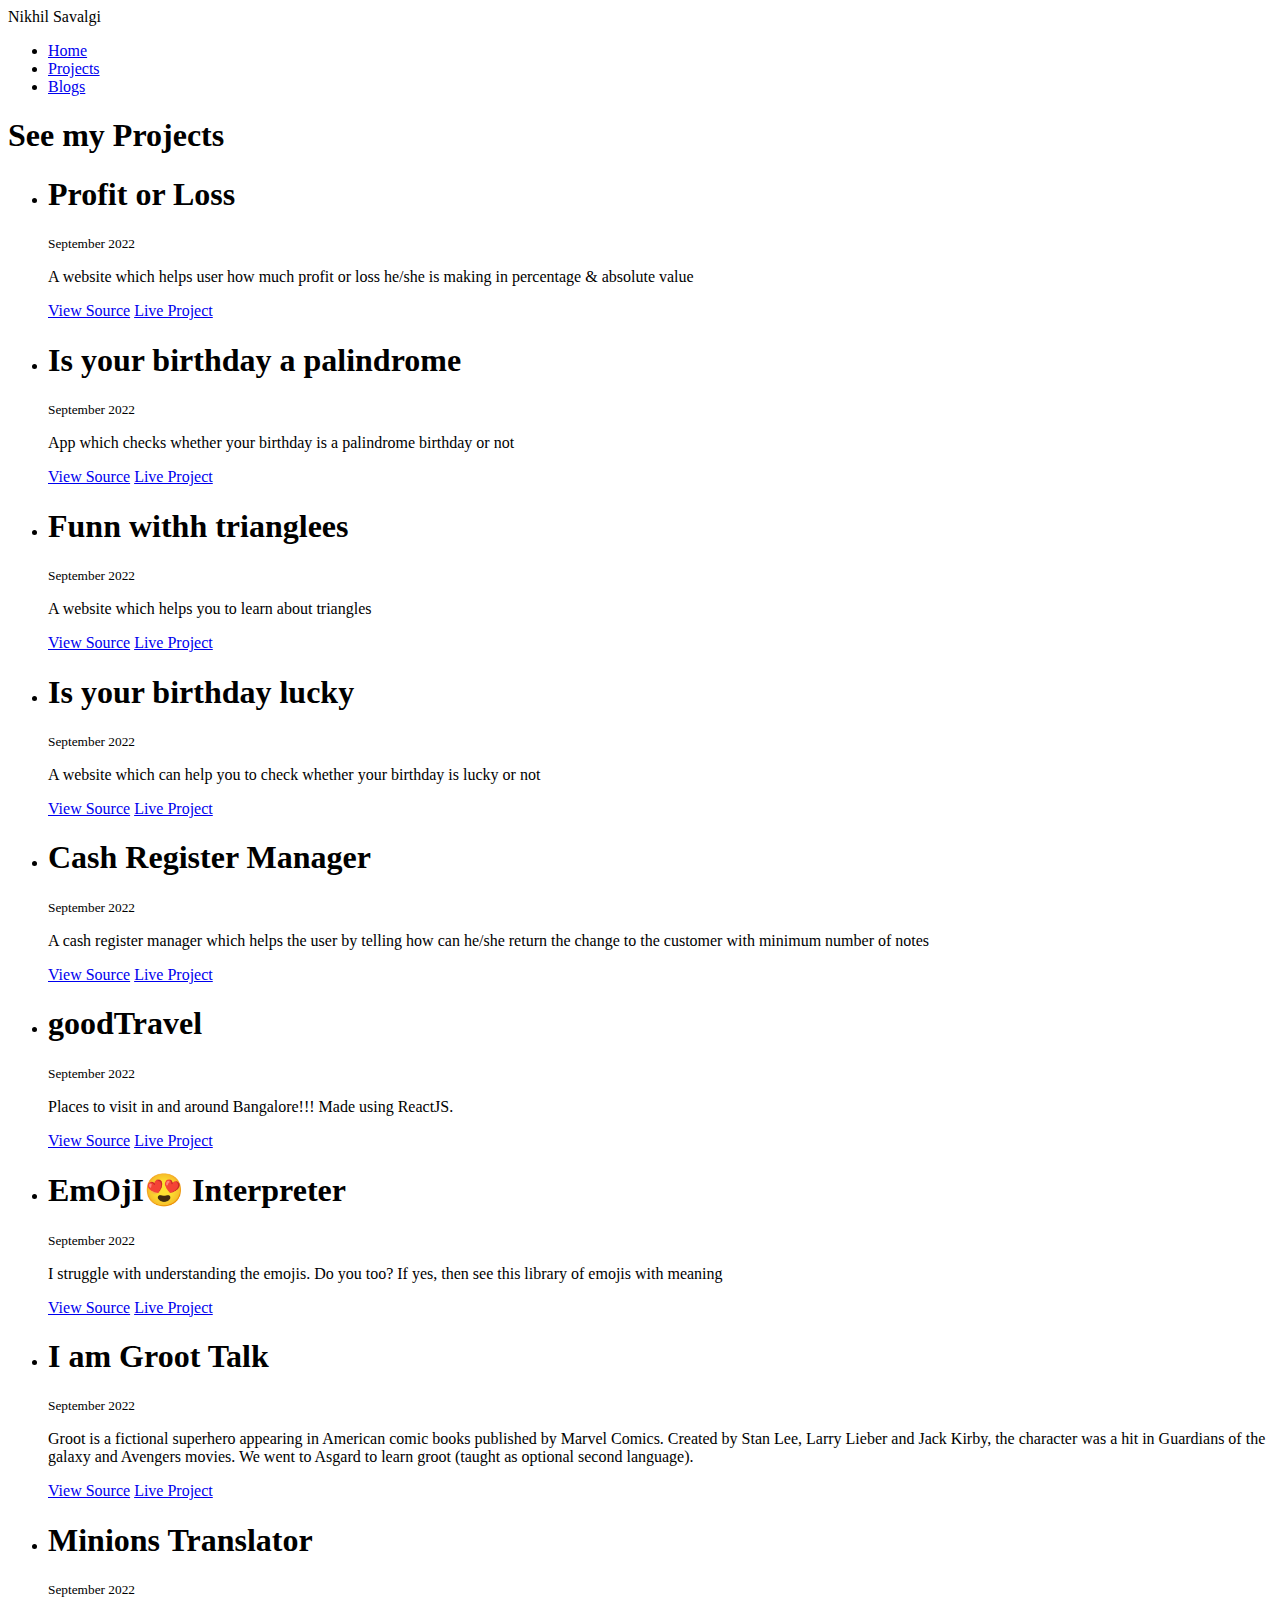
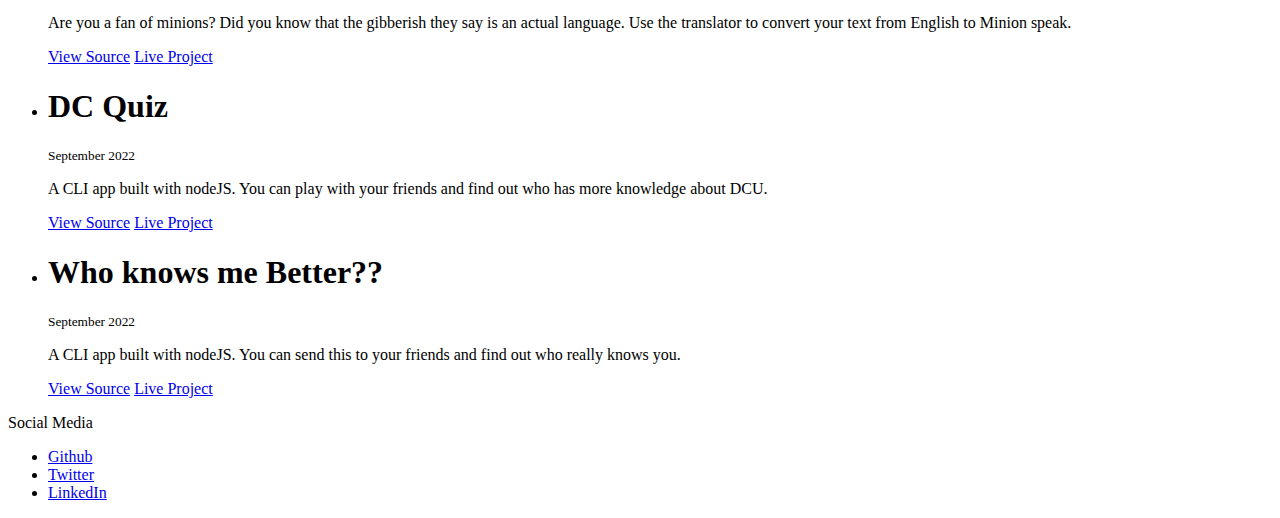
<file: projects.html>
<!DOCTYPE html>
<html lang="en">
<head>
    <meta charset="UTF-8">
    <meta http-equiv="X-UA-Compatible" content="IE=edge">
    <meta name="viewport" content="width=device-width, initial-scale=1.0">
    <title>Nikhil Savalgi</title>
    <link rel="images" href="images/Logo.png">
</head>
<body>
    <nav class="navigation container">
        <div class="nav-brand">Nikhil Savalgi</div>
        <ul class="list-non-bullet nav-pills">
            <li class="list-item-inline">
                <a class="link" href="index.html">Home</a>
                </li>
            <li class="list-item-inline">
                <a class="link link-active" href="projects.html">Projects</a>
            </li>
            <li class="list-item-inline">
                <a class="link" href="blogs.html">Blogs</a>
                </li>
        </ul>
    </nav>
    <header class="hero">
        <h1 class="hero-heading">See my <span class="heading-inverted">Projects</span></h1>
    </header>

    <ul class="list-non-bullet">
        <li>
            <article class="showcase-list container centered-container section ow">
                <h1>Profit or Loss</h1>
            <small>September 2022</small>
            <p>A website which helps user how much profit or loss he/she is making in percentage & absolute value</p>
            <a class="link link-primary" href="https://github.com/NICCK08/Neogcamp_Mark14" target="_blank">View Source</a>
            <a class="link link-secondary" href="https://nicck08.github.io/Neogcamp_Mark14/" target="_blank">Live Project</a>
            </article>
        </li>
        <li>
            <article class="showcase-list container centered-container section">
                <h1>Is your birthday a palindrome</h1>
            <small>September 2022</small>
            <p>App which checks whether your birthday is a palindrome birthday or not</p>
            <a class="link link-primary" href="https://github.com/NICCK08/Neogcamp_mark13" target="_blank">View Source</a>
            <a class="link link-secondary" href="https://nicck08.github.io/Neogcamp_mark13/" target="_blank">Live Project</a>
            </article>
        </li>
        <li>
            <article class="showcase-list container centered-container section ow">
                <h1>Funn withh trianglees</h1>
            <small>September 2022</small>
            <p>A website which helps you to learn about triangles</p>
            <a class="link link-primary" href="https://github.com/NICCK08/Neogcamp_mark12" target="_blank">View Source</a>
            <a class="link link-secondary" href="https://funnwithhtrianglee.netlify.app/" target="_blank">Live Project</a>
            </article>
        </li>
        <li>
            <article class="showcase-list container centered-container section">
                <h1>Is your birthday lucky</h1>
            <small>September 2022</small>
            <p>A website which can help you to check whether your birthday is lucky or not</p>
            <a class="link link-primary" href="https://github.com/NICCK08/Neogcamp_markEleven" target="_blank">View Source</a>
            <a class="link link-secondary" href="https://2wbvv4.csb.app/" target="_blank">Live Project</a>
            </article>
        </li>
        <li>
            <article class="showcase-list container centered-container section ow">
                <h1>Cash Register Manager</h1>
            <small>September 2022</small>
            <p>A cash register manager which helps the user by telling how can he/she return the change to the customer with minimum number of notes</p>
            <a class="link link-primary" href="https://github.com/NICCK08/Neogcamp_markTen" target="_blank">View Source</a>
            <a class="link link-secondary" href="https://cashregmgnt.netlify.app/" target="_blank">Live Project</a>
            </article>
        </li>
        <li>
            <article class="showcase-list container centered-container section">
                <h1>goodTravel</h1>
            <small>September 2022</small>
            <p>Places to visit in and around Bangalore!!! Made using ReactJS.</p>
            <a class="link link-primary" href="https://github.com/NICCK08/Neogcamp_markNine" target="_blank">View Source</a>
            <a class="link link-secondary" href="https://d2fsy5.csb.app/" target="_blank">Live Project</a>
            </article>
        </li>
        <li>
            <article class="showcase-list container centered-container section ow">
                <h1>EmOjI😍 Interpreter</h1>
            <small>September 2022</small>
            <p>I struggle with understanding the emojis. Do you too? If yes, then see this library of emojis with meaning</p>
            <a class="link link-primary" href="https://github.com/NICCK08/Neogcamp_markEight" target="_blank">View Source</a>
            <a class="link link-secondary" href="https://6hm2v1.csb.app/" target="_blank">Live Project</a>
            </article>
        </li>
        <li>
            <article class="showcase-list container centered-container section">
                <h1>I am Groot Talk</h1>
            <small>September 2022</small>
            <p>Groot is a fictional superhero appearing in American comic books published by Marvel Comics. Created by Stan Lee, Larry Lieber and Jack Kirby, the character was a hit in Guardians of the galaxy and Avengers movies. We went to Asgard to learn groot (taught as optional second language).</p>
            <a class="link link-primary" href="https://github.com/NICCK08/Neogcamp_markseven" target="_blank">View Source</a>
            <a class="link link-secondary" href="https://iammgroooottttt.netlify.app/" target="_blank">Live Project</a>
            </article>
        </li>
        <li>
            <article class="showcase-list container centered-container section ow">
                <h1>Minions Translator</h1>
            <small>September 2022</small>
            <p>Are you a fan of minions? Did you know that the gibberish they say is an actual language. Use the translator to convert your text from English to Minion speak.</p>
            <a class="link link-primary" href="https://github.com/NICCK08/Neogcamp_markSix" target="_blank">View Source</a>
            <a class="link link-secondary" href="https://bananawebsite.netlify.app/" target="_blank">Live Project</a>
            </article>
        </li>
        <li>
            <article class="showcase-list container centered-container section">
                <h1>DC Quiz</h1>
            <small>September 2022</small>
            <p>A CLI app built with nodeJS. You can play with your friends and find out who has more knowledge about DCU.</p>
            <a class="link link-primary" href="https://github.com/NICCK08/Neogcamp_markTwo" target="_blank">View Source</a>
            <a class="link link-secondary" href="https://replit.com/@NICCK08/Neogcamp-Marktwo#index.js" target="_blank">Live Project</a>
            </article>
        </li>
        <li>
            <article class="showcase-list container centered-container section ow">
                <h1>Who knows me Better??</h1>
                <small>September 2022</small>
                <p>A CLI app built with nodeJS. You can send this to your friends and find out who really knows you.</p>
                <a class="link link-primary" href="https://github.com/NICCK08/Neogcamp_markOne" target="_blank">View Source</a>
                <a class=" link link-secondary "href="https://replit.com/@NICCK08/Markone#index.js" target="_blank">Live Project</a>
            </article>
        </li>
    </ul>
    <footer class="footer">
        <div class="footer-header">Social Media 
            <ul class="social-links">
                <li class="list-item-inline">
                    <a class="link01" href="https://github.com/NICCK08" target="_blank">Github</a>
                </li>
                <li class="list-item-inline">
                    <a class="link02" href="https://twitter.com/inikhilsavalgi" target="_blank">Twitter</a>
                </li>
                <li class="list-item-inline">
                    <a class="link03" href="https://www.linkedin.com/in/nikhil-savalgi-a29757191/" target="_blank">LinkedIn</a>
                </li>
            </ul>

        </div>
    </footer>
</file>
